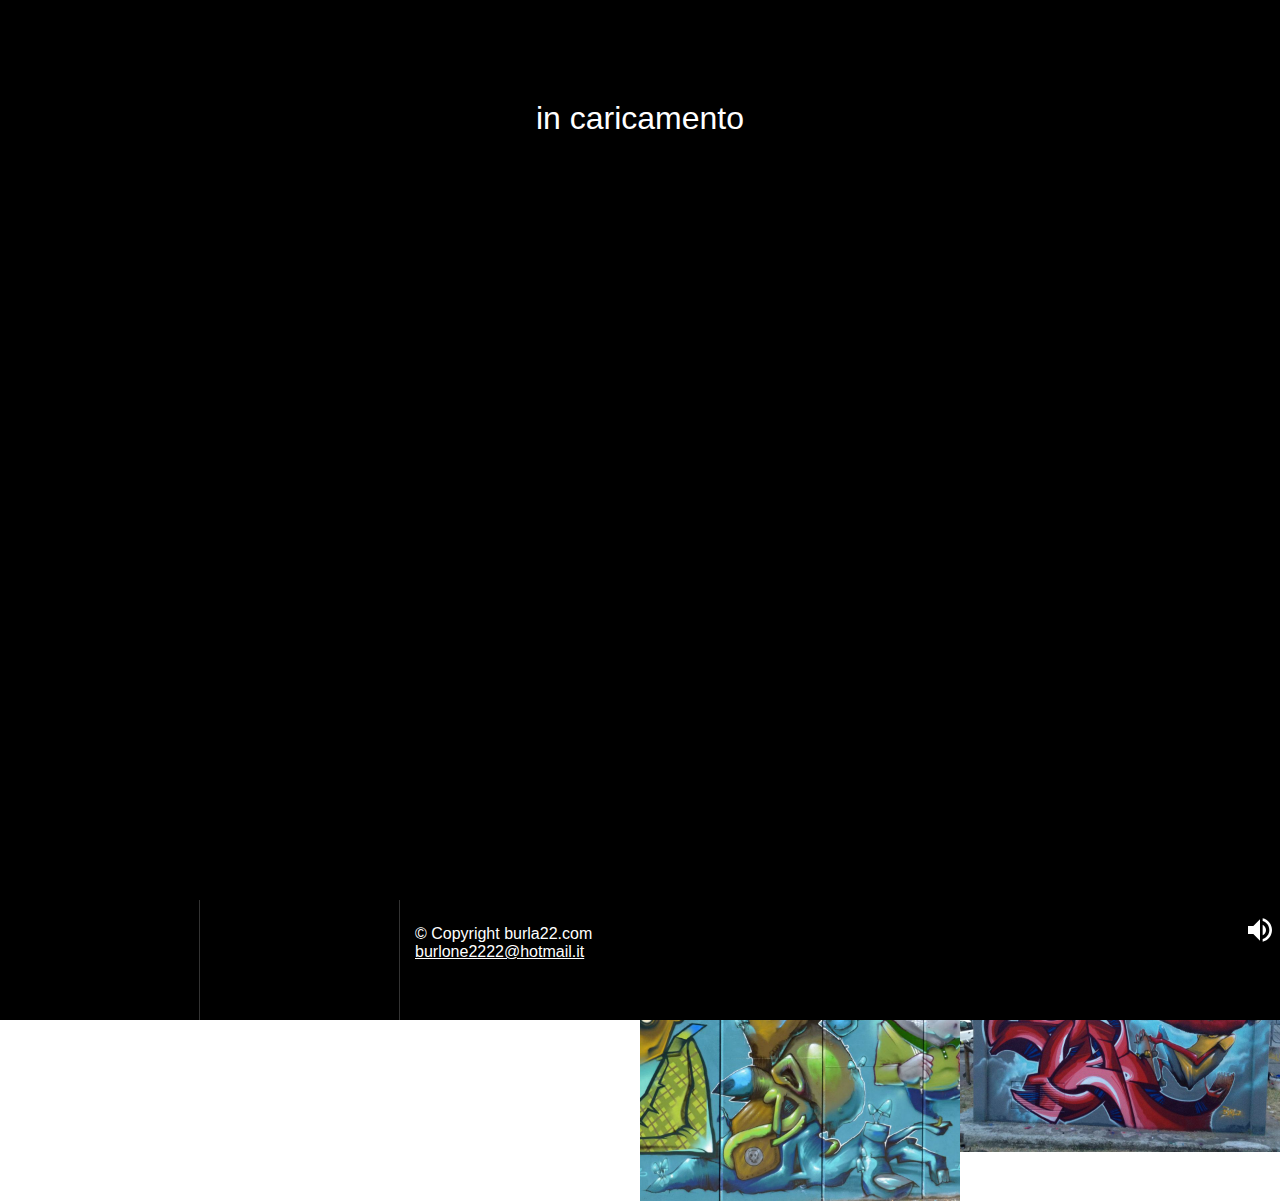
<file: art.html>
<!DOCTYPE html>
<html lang="it">
<head>
	<title></title>
	<meta charset="utf-8">
	<meta name="description" content="">
	<meta name="viewport" content="width=device-width, initial-scale=1">

	<!-- css -->
	<link rel="stylesheet" type="text/css" href="css/normalize.css">
	<link rel="stylesheet" type="text/css" href="css/nprogress.css">
	<link rel="stylesheet" type="text/css" href="css/animate.css">
	<link rel="stylesheet" type="text/css" href="css/photoswipe.css">
	<link rel="stylesheet" type="text/css" href="css/default-skin/default-skin.css">

	<link rel="stylesheet" type="text/css" href="css/style.css">

	<!-- js -->
	<script src="js/jquery-1.11.2.min.js"></script>
	<script src="js/nprogress.js"></script>
	
	<!-- Core JS file -->
	<script src="js/photoswipe.min.js"></script> 

	<!-- UI JS file -->
	<script src="js/photoswipe-ui-default.min.js"></script> 

</head>

<body>
<div class="loading">
	in caricamento
</div>

<nav class="menu">
    <ul>
        <li class="home"><a href="index.html">home</a></li>
        <li class="art"><a href="art.html">art</a></li>
     	<!--<li class="wall"><a href="wall.html">wall</a></li>
     	<li class="music"><a href="music.html">music</a></li>-->
    </ul>

	<div class="menu__contact">
		<div class="contact">
			© Copyright burla22.com<br>
			<a href="mailto:burlone2222@hotmail.it">burlone2222@hotmail.it</a>
		</div>

	    <button class="audio--stop">
	    	<?xml version="1.0" ?><svg height="32" viewBox="0 0 48 48" width="32" xmlns="http://www.w3.org/2000/svg"><path class="color--svg" d="M6 18v12h8l10 10V8L14 18H6zm27 6c0-3.53-2.04-6.58-5-8.05v16.11c2.96-1.48 5-4.53 5-8.06zM28 6.46v4.13c5.78 1.72 10 7.07 10 13.41s-4.22 11.69-10 13.41v4.13c8.01-1.82 14-8.97 14-17.54S36.01 8.28 28 6.46z"/><path d="M0 0h48v48H0z" fill="none"/></svg>
	    </button>
	</div>
</nav>

	<div class="container">

		<main id="container-gallery">

			<div class="grid-sizer"></div>

			<div class="my-gallery" itemscope itemtype="http://schema.org/ImageGallery">

			    <figure itemprop="associatedMedia" itemscope itemtype="http://schema.org/ImageObject" class="box col3">
			      <a href="images/pezzo1.jpg" itemprop="contentUrl" data-size="717x960">
			          <img src="images/pezzo1.jpg" itemprop="thumbnail" alt="Image description" />
			      </a>
			    </figure>

			    <figure itemprop="associatedMedia" itemscope itemtype="http://schema.org/ImageObject" class="box col3">
			      <a href="images/pezzo2.jpg" itemprop="contentUrl" data-size="960x227">
			          <img src="images/pezzo2.jpg" itemprop="thumbnail" alt="Image description" />
			      </a>
			    </figure>

			    <figure itemprop="associatedMedia" itemscope itemtype="http://schema.org/ImageObject" class="box col3">
			      <a href="images/pezzo3.jpg" itemprop="contentUrl" data-size="720x540">
			          <img src="images/pezzo3.jpg" itemprop="thumbnail" alt="Image description" />
			      </a>
			    </figure>

			    <figure itemprop="associatedMedia" itemscope itemtype="http://schema.org/ImageObject" class="box col3">
			      <a href="images/pezzo4.jpg" itemprop="contentUrl" data-size="720x540">
			          <img src="images/pezzo4.jpg" itemprop="thumbnail" alt="Image description" />
			      </a>
			    </figure>

			    <figure itemprop="associatedMedia" itemscope itemtype="http://schema.org/ImageObject" class="box col3">
			      <a href="images/pezzo5.jpg" itemprop="contentUrl" data-size="720x540">
			          <img src="images/pezzo5.jpg" itemprop="thumbnail" alt="Image description" />
			      </a>
			    </figure>

			    <figure itemprop="associatedMedia" itemscope itemtype="http://schema.org/ImageObject" class="box col3">
			      <a href="images/pezzo6.jpg" itemprop="contentUrl" data-size="540x720">
			          <img src="images/pezzo6.jpg" itemprop="thumbnail" alt="Image description" />
			      </a>
			    </figure>

			    <figure itemprop="associatedMedia" itemscope itemtype="http://schema.org/ImageObject" class="box col3">
			      <a href="images/pezzo7.jpg" itemprop="contentUrl" data-size="720x496">
			          <img src="images/pezzo7.jpg" itemprop="thumbnail" alt="Image description" />
			      </a>
			    </figure>

			    <figure itemprop="associatedMedia" itemscope itemtype="http://schema.org/ImageObject" class="box col3">
			      <a href="images/pezzo8.jpg" itemprop="contentUrl" data-size="720x482">
			          <img src="images/pezzo8.jpg" itemprop="thumbnail" alt="Image description" />
			      </a>
			    </figure>

			    <figure itemprop="associatedMedia" itemscope itemtype="http://schema.org/ImageObject" class="box col3">
			      <a href="images/pezzo9.jpg" itemprop="contentUrl" data-size="473x720">
			          <img src="images/pezzo9.jpg" itemprop="thumbnail" alt="Image description" />
			      </a>
			    </figure>

			    <figure itemprop="associatedMedia" itemscope itemtype="http://schema.org/ImageObject" class="box col3">
			      <a href="images/pezzo10.jpg" itemprop="contentUrl" data-size="720x540">
			          <img src="images/pezzo10.jpg" itemprop="thumbnail" alt="Image description" />
			      </a>
			    </figure>

			    <figure itemprop="associatedMedia" itemscope itemtype="http://schema.org/ImageObject" class="box col3">
			      <a href="images/pezzo11.jpg" itemprop="contentUrl" data-size="480x720">
			          <img src="images/pezzo11.jpg" itemprop="thumbnail" alt="Image description" />
			      </a>
			    </figure>

			    <figure itemprop="associatedMedia" itemscope itemtype="http://schema.org/ImageObject" class="box col3">
			      <a href="images/pezzo12.jpg" itemprop="contentUrl" data-size="960x720">
			          <img src="images/pezzo12.jpg" itemprop="thumbnail" alt="Image description" />
			      </a>
			    </figure>

			    <figure itemprop="associatedMedia" itemscope itemtype="http://schema.org/ImageObject" class="box col3">
			      <a href="images/pezzo13.jpg" itemprop="contentUrl" data-size="960x636">
			          <img src="images/pezzo13.jpg" itemprop="thumbnail" alt="Image description" />
			      </a>
			    </figure>

			    <figure itemprop="associatedMedia" itemscope itemtype="http://schema.org/ImageObject" class="box col3">
			      <a href="images/pezzo14.jpg" itemprop="contentUrl" data-size="960x884">
			          <img src="images/pezzo14.jpg" itemprop="thumbnail" alt="Image description" />
			      </a>
			    </figure>

			    <figure itemprop="associatedMedia" itemscope itemtype="http://schema.org/ImageObject" class="box col3">
			      <a href="images/pezzo15.jpg" itemprop="contentUrl" data-size="960x720">
			          <img src="images/pezzo15.jpg" itemprop="thumbnail" alt="Image description" />
			      </a>
			    </figure>

			    <figure itemprop="associatedMedia" itemscope itemtype="http://schema.org/ImageObject" class="box col3">
			      <a href="images/pezzo16.jpg" itemprop="contentUrl" data-size="960x244">
			          <img src="images/pezzo16.jpg" itemprop="thumbnail" alt="Image description" />
			      </a>
			    </figure>

			    
			</div>
		</main>

        <div id="pagination">
		    <a href="http://burla22.com/page2.html" class="next">next</a>
		</div>

	</div>

	<!-- Root element of PhotoSwipe. Must have class pswp. -->
	<div class="pswp" tabindex="-1" role="dialog" aria-hidden="true">

	    <!-- Background of PhotoSwipe. 
	         It's a separate element as animating opacity is faster than rgba(). -->
	    <div class="pswp__bg"></div>

	    <!-- Slides wrapper with overflow:hidden. -->
	    <div class="pswp__scroll-wrap">

	        <!-- Container that holds slides. 
	            PhotoSwipe keeps only 3 of them in the DOM to save memory.
	            Don't modify these 3 pswp__item elements, data is added later on. -->
	        <div class="pswp__container">
	            <div class="pswp__item"></div>
	            <div class="pswp__item"></div>
	            <div class="pswp__item"></div>
	        </div>

	        <!-- Default (PhotoSwipeUI_Default) interface on top of sliding area. Can be changed. -->
	        <div class="pswp__ui pswp__ui--hidden">

	            <div class="pswp__top-bar">

	                <!--  Controls are self-explanatory. Order can be changed. -->

	                <div class="pswp__counter"></div>

	                <button class="pswp__button pswp__button--close" title="Close (Esc)"></button>

	                <button class="pswp__button pswp__button--share" title="Share"></button>

	                <button class="pswp__button pswp__button--fs" title="Toggle fullscreen"></button>

	                <button class="pswp__button pswp__button--zoom" title="Zoom in/out"></button>

	                <!-- Preloader demo http://codepen.io/dimsemenov/pen/yyBWoR -->
	                <!-- element will get class pswp__preloader--active when preloader is running -->
	                <div class="pswp__preloader">
	                    <div class="pswp__preloader__icn">
	                      <div class="pswp__preloader__cut">
	                        <div class="pswp__preloader__donut"></div>
	                      </div>
	                    </div>
	                </div>
	            </div>

	            <div class="pswp__share-modal pswp__share-modal--hidden pswp__single-tap">
	                <div class="pswp__share-tooltip"></div> 
	            </div>

	            <button class="pswp__button pswp__button--arrow--left" title="Previous (arrow left)">
	            </button>

	            <button class="pswp__button pswp__button--arrow--right" title="Next (arrow right)">
	            </button>

	            <div class="pswp__caption">
	                <div class="pswp__caption__center"></div>
	            </div>

	        </div>

	    </div>

	</div>

	<audio id="my_audio" type="audio/mpeg" src="audio/loop.mp3" loop="loop"></audio>

	<script src="js/masonry.pkgd.min.js"></script>
	<script src="js/imagesloaded.pkgd.min.js"></script>
	<script src="js/photoswipe-function.js"></script>
	<script src="js/jquery-ias.min.js"></script>
	<script src="js/function.js"></script>
</body>
</html>
</file>
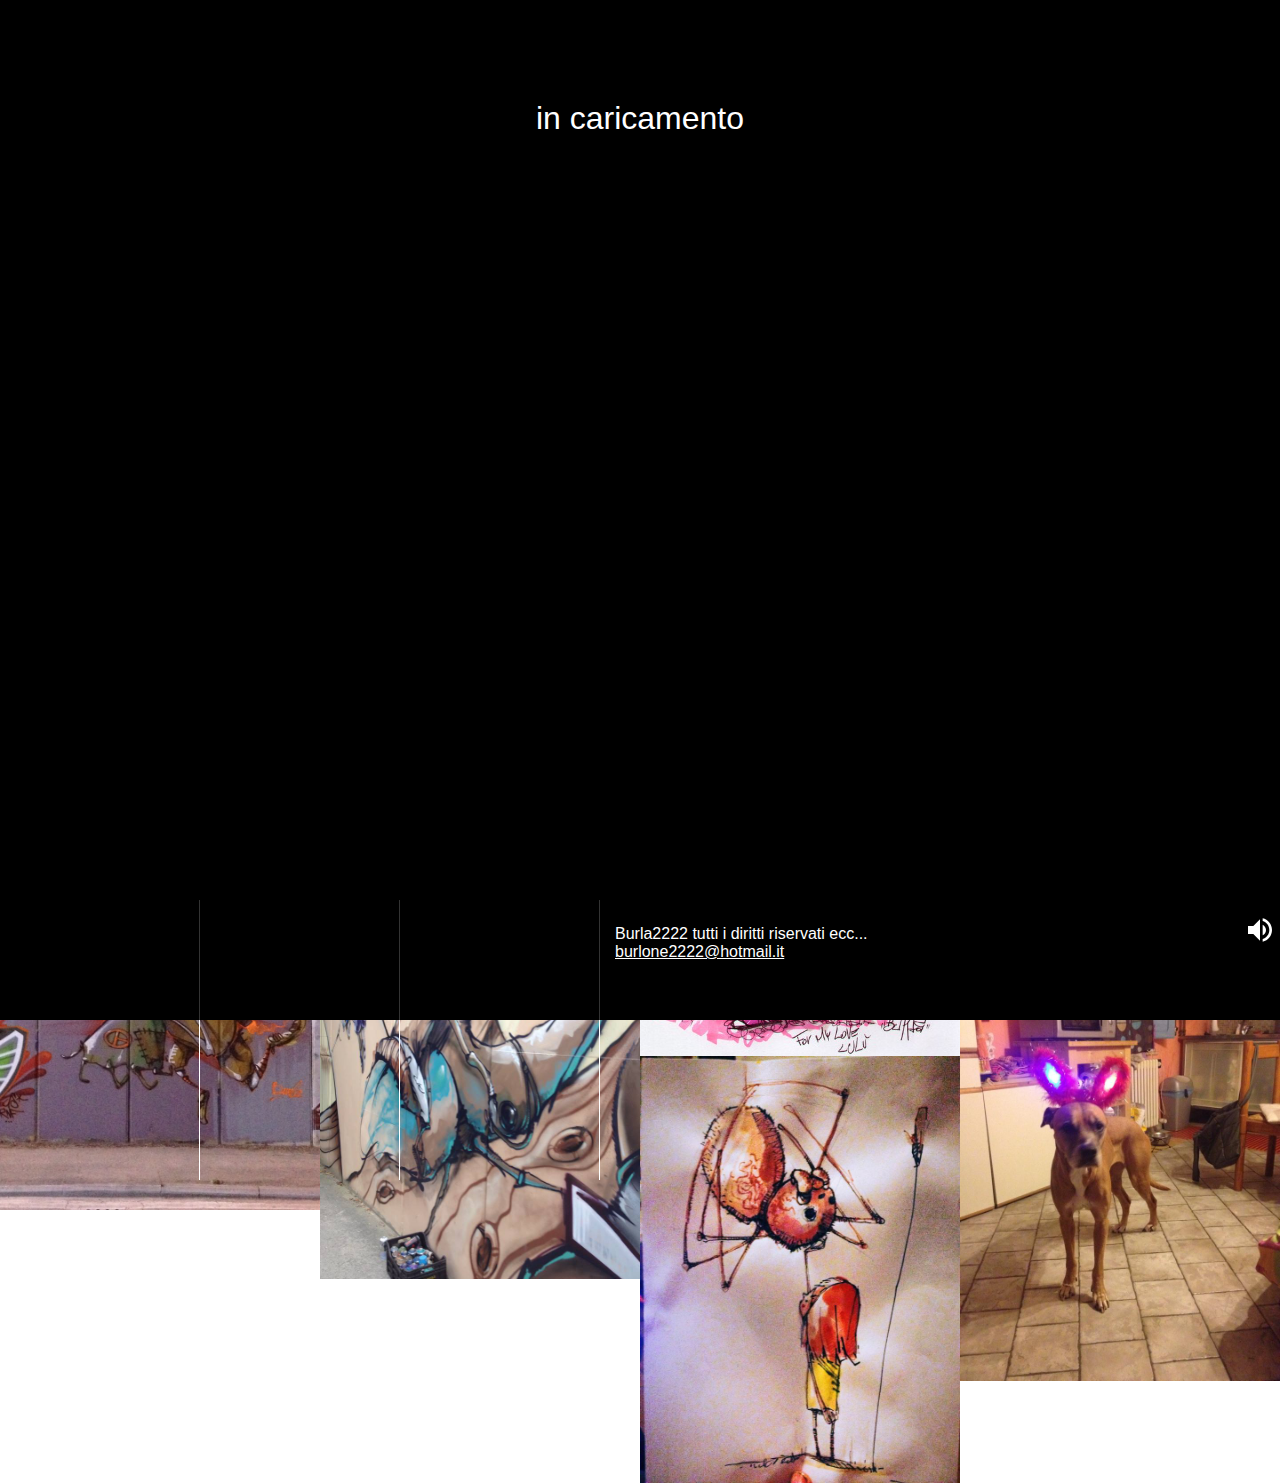
<file: page2.html>
<!DOCTYPE html>
<html lang="it">
<head>
	<title></title>
	<meta charset="utf-8">
	<meta name="description" content="">
	<meta name="viewport" content="width=device-width, initial-scale=1">

	<!-- css -->
	<link rel="stylesheet" type="text/css" href="css/normalize.css">
	<link rel="stylesheet" type="text/css" href="css/nprogress.css">
	<link rel="stylesheet" type="text/css" href="css/animate.css">
	<link rel="stylesheet" type="text/css" href="css/photoswipe.css">
	<link rel="stylesheet" type="text/css" href="css/default-skin/default-skin.css">

	<link rel="stylesheet" type="text/css" href="css/style.css">

	<!-- js -->
	<script src="js/jquery-1.11.2.min.js"></script>
	<script src="js/nprogress.js"></script>
	
	<!-- Core JS file -->
	<script src="js/photoswipe.min.js"></script> 

	<!-- UI JS file -->
	<script src="js/photoswipe-ui-default.min.js"></script> 

</head>

<body>
<div class="loading">
	in caricamento
</div>

<nav class="menu">
    <ul>
        <li class="home"><a href="index.html">home</a></li>
     	<li class="wall"><a href="wall.html">wall</a></li>
     	<li class="music"><a href="wall.html">music</a></li>
    </ul>

	<div class="menu__contact">
		<div class="contact">
			Burla2222 tutti i diritti riservati ecc...<br>
			<a href="mailto:burlone2222@hotmail.it">burlone2222@hotmail.it</a>
		</div>

	    <button class="audio--stop">
	    	<?xml version="1.0" ?><svg height="32" viewBox="0 0 48 48" width="32" xmlns="http://www.w3.org/2000/svg"><path class="color--svg" d="M6 18v12h8l10 10V8L14 18H6zm27 6c0-3.53-2.04-6.58-5-8.05v16.11c2.96-1.48 5-4.53 5-8.06zM28 6.46v4.13c5.78 1.72 10 7.07 10 13.41s-4.22 11.69-10 13.41v4.13c8.01-1.82 14-8.97 14-17.54S36.01 8.28 28 6.46z"/><path d="M0 0h48v48H0z" fill="none"/></svg>
	    </button>
	</div>
</nav>

	<div class="container">

		<main id="container-gallery">

			<div class="grid-sizer"></div>

			<div class="my-gallery" itemscope itemtype="http://schema.org/ImageGallery">

			    <figure itemprop="associatedMedia" itemscope itemtype="http://schema.org/ImageObject" class="box col3 animated fadeIn">
			      <a href="images/pezzo17.jpg" itemprop="contentUrl" data-size="960x720">
			          <img src="images/pezzo17.jpg" itemprop="thumbnail" alt="Image description" />
			      </a>
			    </figure>

			    <figure itemprop="associatedMedia" itemscope itemtype="http://schema.org/ImageObject" class="box col3 animated fadeIn">
			      <a href="images/pezzo18.jpg" itemprop="contentUrl" data-size="960x720">
			          <img src="images/pezzo18.jpg" itemprop="thumbnail" alt="Image description" />
			      </a>
			    </figure>

			    <figure itemprop="associatedMedia" itemscope itemtype="http://schema.org/ImageObject" class="box col3 animated fadeIn">
			      <a href="images/pezzo19.jpg" itemprop="contentUrl" data-size="960x720">
			          <img src="images/pezzo19.jpg" itemprop="thumbnail" alt="Image description" />
			      </a>
			    </figure>

			    <figure itemprop="associatedMedia" itemscope itemtype="http://schema.org/ImageObject" class="box col3 animated fadeIn">
			      <a href="images/pezzo20.jpg" itemprop="contentUrl" data-size="960x960">
			          <img src="images/pezzo20.jpg" itemprop="thumbnail" alt="Image description" />
			      </a>
			    </figure>

			    <figure itemprop="associatedMedia" itemscope itemtype="http://schema.org/ImageObject" class="box col3 animated fadeIn">
			      <a href="images/pezzo21.jpg" itemprop="contentUrl" data-size="960x352">
			          <img src="images/pezzo21.jpg" itemprop="thumbnail" alt="Image description" />
			      </a>
			    </figure>

			    <figure itemprop="associatedMedia" itemscope itemtype="http://schema.org/ImageObject" class="box col3 animated fadeIn">
			      <a href="images/pezzo22.jpg" itemprop="contentUrl" data-size="960x876">
			          <img src="images/pezzo22.jpg" itemprop="thumbnail" alt="Image description" />
			      </a>
			    </figure>

			    <figure itemprop="associatedMedia" itemscope itemtype="http://schema.org/ImageObject" class="box col3 animated fadeIn">
			      <a href="images/pezzo23.jpg" itemprop="contentUrl" data-size="856x960">
			          <img src="images/pezzo23.jpg" itemprop="thumbnail" alt="Image description" />
			      </a>
			      <figcaption itemprop="caption description">Burla,Tomoz,Mozone-scuola primo maggio</figcaption>
			    </figure>

			    <figure itemprop="associatedMedia" itemscope itemtype="http://schema.org/ImageObject" class="box col3 animated fadeIn">
			      <a href="images/pezzo24.jpg" itemprop="contentUrl" data-size="720x960">
			          <img src="images/pezzo24.jpg" itemprop="thumbnail" alt="Image description" />
			      </a>
			    </figure>

			    <figure itemprop="associatedMedia" itemscope itemtype="http://schema.org/ImageObject" class="box col3 animated fadeIn">
			      <a href="images/pezzo25.jpg" itemprop="contentUrl" data-size="720x960">
			          <img src="images/pezzo25.jpg" itemprop="thumbnail" alt="Image description" />
			      </a>
			    </figure>

			    <figure itemprop="associatedMedia" itemscope itemtype="http://schema.org/ImageObject" class="box col3 animated fadeIn">
			      <a href="images/pezzo26.jpg" itemprop="contentUrl" data-size="960x960">
			          <img src="images/pezzo26.jpg" itemprop="thumbnail" alt="Image description" />
			      </a>
			    </figure>

			    <figure itemprop="associatedMedia" itemscope itemtype="http://schema.org/ImageObject" class="box col3 animated fadeIn">
			      <a href="images/pezzo27.jpg" itemprop="contentUrl" data-size="499x720">
			          <img src="images/pezzo27.jpg" itemprop="thumbnail" alt="Image description" />
			      </a>
			      <figcaption itemprop="caption description">sai che non son bravo a scrivere ma una cosa la so far bene ..
					ecco l ' incanto di un momento quando il mondo si ferma !
					e per tutte le volte che non te l' ho scritto ..
					come un urlo nella notte lo spargo nell' eco del web 
					LULù TI AMO !!!!!!!!!!!!!!!!!!!!!!!!!!!!!!!!!!!!!!!!!!!!!!!!!!!!!!!!!!
					P.s. son al lavoro ubriaco del tuo odore !
					<a href="http://www.youtube.com/watch?v=MBFXJw7n-fU&feature=related" target="_blank">http://www.youtube.com/watch?v=MBFXJw7n-fU&feature=related</a></figcaption>
			    </figure>

			    <figure itemprop="associatedMedia" itemscope itemtype="http://schema.org/ImageObject" class="box col3 animated fadeIn">
			      <a href="images/pezzo28.jpg" itemprop="contentUrl" data-size="960x624">
			          <img src="images/pezzo28.jpg" itemprop="thumbnail" alt="Image description" />
			      </a>
			    </figure>

			    <figure itemprop="associatedMedia" itemscope itemtype="http://schema.org/ImageObject" class="box col3 animated fadeIn">
			      <a href="images/pezzo29.jpg" itemprop="contentUrl" data-size="720x960">
			          <img src="images/pezzo29.jpg" itemprop="thumbnail" alt="Image description" />
			      </a>
			    </figure>

			    <figure itemprop="associatedMedia" itemscope itemtype="http://schema.org/ImageObject" class="box col3 animated fadeIn">
			      <a href="images/pezzo30.jpg" itemprop="contentUrl" data-size="720x960">
			          <img src="images/pezzo30.jpg" itemprop="thumbnail" alt="Image description" />
			      </a>
			    </figure>

			    <figure itemprop="associatedMedia" itemscope itemtype="http://schema.org/ImageObject" class="box col3 animated fadeIn">
			      <a href="images/pezzo31.jpg" itemprop="contentUrl" data-size="720x960">
			          <img src="images/pezzo31.jpg" itemprop="thumbnail" alt="Image description" />
			      </a>
			    </figure>

			    <figure itemprop="associatedMedia" itemscope itemtype="http://schema.org/ImageObject" class="box col3 animated fadeIn">
			      <a href="images/pezzo32.jpg" itemprop="contentUrl" data-size="720x960">
			          <img src="images/pezzo32.jpg" itemprop="thumbnail" alt="Image description" />
			      </a>
			    </figure>

			    
			</div>
		</main>

        <div id="pagination"></div>

	</div>

	<!-- Root element of PhotoSwipe. Must have class pswp. -->
	<div class="pswp" tabindex="-1" role="dialog" aria-hidden="true">

	    <!-- Background of PhotoSwipe. 
	         It's a separate element as animating opacity is faster than rgba(). -->
	    <div class="pswp__bg"></div>

	    <!-- Slides wrapper with overflow:hidden. -->
	    <div class="pswp__scroll-wrap">

	        <!-- Container that holds slides. 
	            PhotoSwipe keeps only 3 of them in the DOM to save memory.
	            Don't modify these 3 pswp__item elements, data is added later on. -->
	        <div class="pswp__container">
	            <div class="pswp__item"></div>
	            <div class="pswp__item"></div>
	            <div class="pswp__item"></div>
	        </div>

	        <!-- Default (PhotoSwipeUI_Default) interface on top of sliding area. Can be changed. -->
	        <div class="pswp__ui pswp__ui--hidden">

	            <div class="pswp__top-bar">

	                <!--  Controls are self-explanatory. Order can be changed. -->

	                <div class="pswp__counter"></div>

	                <button class="pswp__button pswp__button--close" title="Close (Esc)"></button>

	                <button class="pswp__button pswp__button--share" title="Share"></button>

	                <button class="pswp__button pswp__button--fs" title="Toggle fullscreen"></button>

	                <button class="pswp__button pswp__button--zoom" title="Zoom in/out"></button>

	                <!-- Preloader demo http://codepen.io/dimsemenov/pen/yyBWoR -->
	                <!-- element will get class pswp__preloader--active when preloader is running -->
	                <div class="pswp__preloader">
	                    <div class="pswp__preloader__icn">
	                      <div class="pswp__preloader__cut">
	                        <div class="pswp__preloader__donut"></div>
	                      </div>
	                    </div>
	                </div>
	            </div>

	            <div class="pswp__share-modal pswp__share-modal--hidden pswp__single-tap">
	                <div class="pswp__share-tooltip"></div> 
	            </div>

	            <button class="pswp__button pswp__button--arrow--left" title="Previous (arrow left)">
	            </button>

	            <button class="pswp__button pswp__button--arrow--right" title="Next (arrow right)">
	            </button>

	            <div class="pswp__caption">
	                <div class="pswp__caption__center"></div>
	            </div>

	        </div>

	    </div>

	</div>

	<audio id="my_audio" type="audio/mpeg" src="audio/loop.mp3" loop="loop"></audio>

	<script src="js/masonry.pkgd.min.js"></script>
	<script src="js/imagesloaded.pkgd.min.js"></script>
	<script src="js/photoswipe-function.js"></script>
	<script src="js/jquery.inview.min.js"></script>
	<script src="js/jquery-ias.min.js"></script>
	<script src="js/function.js"></script>
</body>
</html>
</file>
<file: css/nprogress.css>
/* Make clicks pass-through */
#nprogress {
  pointer-events: none;
}

#nprogress .bar {
  background: #29d;

  position: fixed;
  z-index: 1031;
  top: 0;
  left: 0;

  width: 100%;
  height: 2px;
}

/* Fancy blur effect */
#nprogress .peg {
  display: block;
  position: absolute;
  right: 0px;
  width: 100px;
  height: 100%;
  box-shadow: 0 0 10px #29d, 0 0 5px #29d;
  opacity: 1.0;

  -webkit-transform: rotate(3deg) translate(0px, -4px);
      -ms-transform: rotate(3deg) translate(0px, -4px);
          transform: rotate(3deg) translate(0px, -4px);
}

/* Remove these to get rid of the spinner */
#nprogress .spinner {
  display: block;
  position: fixed;
  z-index: 1031;
  top: 15px;
  right: 15px;
}

#nprogress .spinner-icon {
  width: 18px;
  height: 18px;
  box-sizing: border-box;

  border: solid 2px transparent;
  border-top-color: #29d;
  border-left-color: #29d;
  border-radius: 50%;

  -webkit-animation: nprogress-spinner 400ms linear infinite;
          animation: nprogress-spinner 400ms linear infinite;
}

.nprogress-custom-parent {
  overflow: hidden;
  position: relative;
}

.nprogress-custom-parent #nprogress .spinner,
.nprogress-custom-parent #nprogress .bar {
  position: absolute;
}

@-webkit-keyframes nprogress-spinner {
  0%   { -webkit-transform: rotate(0deg); }
  100% { -webkit-transform: rotate(360deg); }
}
@keyframes nprogress-spinner {
  0%   { transform: rotate(0deg); }
  100% { transform: rotate(360deg); }
}
</file>
<file: css/photoswipe.css>
/*! PhotoSwipe main CSS by Dmitry Semenov | photoswipe.com | MIT license */
/*
	Styles for basic PhotoSwipe functionality (sliding area, open/close transitions)
*/
/* pswp = photoswipe */
.pswp {
  display: none;
  position: absolute;
  width: 100%;
  height: 100%;
  left: 0;
  top: 0;
  overflow: hidden;
  -ms-touch-action: none;
  touch-action: none;
  z-index: 1500;
  -webkit-text-size-adjust: 100%;
  /* create separate layer, to avoid paint on window.onscroll in webkit/blink */
  -webkit-backface-visibility: hidden;
  outline: none; }
  .pswp * {
    -webkit-box-sizing: border-box;
            box-sizing: border-box; }
  .pswp img {
    max-width: none; }

/* style is added when JS option showHideOpacity is set to true */
.pswp--animate_opacity {
  /* 0.001, because opacity:0 doesn't trigger Paint action, which causes lag at start of transition */
  opacity: 0.001;
  will-change: opacity;
  /* for open/close transition */
  -webkit-transition: opacity 333ms cubic-bezier(0.4, 0, 0.22, 1);
          transition: opacity 333ms cubic-bezier(0.4, 0, 0.22, 1); }

.pswp--open {
  display: block; }

.pswp--zoom-allowed .pswp__img {
  /* autoprefixer: off */
  cursor: -webkit-zoom-in;
  cursor: -moz-zoom-in;
  cursor: zoom-in; }

.pswp--zoomed-in .pswp__img {
  /* autoprefixer: off */
  cursor: -webkit-grab;
  cursor: -moz-grab;
  cursor: grab; }

.pswp--dragging .pswp__img {
  /* autoprefixer: off */
  cursor: -webkit-grabbing;
  cursor: -moz-grabbing;
  cursor: grabbing; }

/*
	Background is added as a separate element.
	As animating opacity is much faster than animating rgba() background-color.
*/
.pswp__bg {
  position: absolute;
  left: 0;
  top: 0;
  width: 100%;
  height: 100%;
  background: #000;
  opacity: 0;
  -webkit-backface-visibility: hidden;
  will-change: opacity; }

.pswp__scroll-wrap {
  position: absolute;
  left: 0;
  top: 0;
  width: 100%;
  height: 100%;
  overflow: hidden; }

.pswp__container,
.pswp__zoom-wrap {
  -ms-touch-action: none;
  touch-action: none;
  position: absolute;
  left: 0;
  right: 0;
  top: 0;
  bottom: 0; }

/* Prevent selection and tap highlights */
.pswp__container,
.pswp__img {
  -webkit-user-select: none;
  -moz-user-select: none;
  -ms-user-select: none;
      user-select: none;
  -webkit-tap-highlight-color: transparent;
  -webkit-touch-callout: none; }

.pswp__zoom-wrap {
  position: absolute;
  width: 100%;
  -webkit-transform-origin: left top;
  -ms-transform-origin: left top;
  transform-origin: left top;
  /* for open/close transition */
  -webkit-transition: -webkit-transform 333ms cubic-bezier(0.4, 0, 0.22, 1);
          transition: transform 333ms cubic-bezier(0.4, 0, 0.22, 1); }

.pswp__bg {
  will-change: opacity;
  /* for open/close transition */
  -webkit-transition: opacity 333ms cubic-bezier(0.4, 0, 0.22, 1);
          transition: opacity 333ms cubic-bezier(0.4, 0, 0.22, 1); }

.pswp--animated-in .pswp__bg,
.pswp--animated-in .pswp__zoom-wrap {
  -webkit-transition: none;
  transition: none; }

.pswp__container,
.pswp__zoom-wrap {
  -webkit-backface-visibility: hidden;
  will-change: transform; }

.pswp__item {
  position: absolute;
  left: 0;
  right: 0;
  top: 0;
  bottom: 0;
  overflow: hidden; }

.pswp__img {
  position: absolute;
  width: auto;
  height: auto;
  top: 0;
  left: 0;
  -webkit-transition: opacity 0.15s;
          transition: opacity 0.15s; }

/*
	stretched thumbnail or div placeholder element (see below)
	style is added to avoid flickering in webkit/blink when layers overlap
*/
.pswp__img--placeholder {
  -webkit-backface-visibility: hidden; }

/*
	div element that matches size of large image
	large image loads on top of it
*/
.pswp__img--placeholder--blank {
  background: #222; }

.pswp--ie .pswp__img {
  width: 100% !important;
  height: auto !important;
  left: 0;
  top: 0; }

/*
	Error message appears when image is not loaded
	(JS option errorMsg controls markup)
*/
.pswp__error-msg {
  position: absolute;
  left: 0;
  top: 50%;
  width: 100%;
  text-align: center;
  font-size: 14px;
  line-height: 16px;
  margin-top: -8px;
  color: #CCC; }

.pswp__error-msg a {
  color: #CCC;
  text-decoration: underline; }
</file>
<file: css/default-skin/default-skin.css>
/*! PhotoSwipe Default UI CSS by Dmitry Semenov | photoswipe.com | MIT license */
/*

	Contents:

	1. Buttons
	2. Share modal and links
	3. Index indicator ("1 of X" counter)
	4. Caption
	5. Loading indicator
	6. Additional styles (root element, top bar, idle state, hidden state, etc.)

*/
/*
	
	1. Buttons

 */
/* <button> css reset */
.pswp__button {
  width: 44px;
  height: 44px;
  position: relative;
  background: none;
  cursor: pointer;
  overflow: visible;
  -webkit-appearance: none;
  display: block;
  border: 0;
  padding: 0;
  margin: 0;
  float: right;
  opacity: 0.75;
  -webkit-transition: opacity 0.2s;
          transition: opacity 0.2s;
  -webkit-box-shadow: none;
          box-shadow: none; }
  .pswp__button:focus,
  .pswp__button:hover {
    opacity: 1; }
  .pswp__button:active {
    outline: none;
    opacity: 0.9; }
  .pswp__button::-moz-focus-inner {
    padding: 0;
    border: 0; }

/* pswp__ui--over-close class it added when mouse is over element that should close gallery */
.pswp__ui--over-close .pswp__button--close {
  opacity: 1; }

.pswp__button,
.pswp__button--arrow--left:before,
.pswp__button--arrow--right:before {
  background: url(default-skin.png) 0 0 no-repeat;
  background-size: 264px 88px;
  width: 44px;
  height: 44px; }

@media (-webkit-min-device-pixel-ratio: 1.1), (-webkit-min-device-pixel-ratio: 1.09375), (min-resolution: 105dpi), (min-resolution: 1.1dppx) {
  /* Serve SVG sprite if browser supports SVG and resolution is more than 105dpi */
  .pswp--svg .pswp__button,
  .pswp--svg .pswp__button--arrow--left:before,
  .pswp--svg .pswp__button--arrow--right:before {
    background-image: url(default-skin.svg); }
  .pswp--svg .pswp__button--arrow--left,
  .pswp--svg .pswp__button--arrow--right {
    background: none; } }

.pswp__button--close {
  background-position: 0 -44px; }

.pswp__button--share {
  background-position: -44px -44px; }

.pswp__button--fs {
  display: none; }

.pswp--supports-fs .pswp__button--fs {
  display: block; }

.pswp--fs .pswp__button--fs {
  background-position: -44px 0; }

.pswp__button--zoom {
  display: none;
  background-position: -88px 0; }

.pswp--zoom-allowed .pswp__button--zoom {
  display: block; }

.pswp--zoomed-in .pswp__button--zoom {
  background-position: -132px 0; }

/* no arrows on touch screens */
.pswp--touch .pswp__button--arrow--left,
.pswp--touch .pswp__button--arrow--right {
  visibility: hidden; }

/*
	Arrow buttons hit area
	(icon is added to :before pseudo-element)
*/
.pswp__button--arrow--left,
.pswp__button--arrow--right {
  background: none;
  top: 50%;
  margin-top: -50px;
  width: 70px;
  height: 100px;
  position: absolute; }

.pswp__button--arrow--left {
  left: 0; }

.pswp__button--arrow--right {
  right: 0; }

.pswp__button--arrow--left:before,
.pswp__button--arrow--right:before {
  content: '';
  top: 35px;
  background-color: rgba(0, 0, 0, 0.3);
  height: 30px;
  width: 32px;
  position: absolute; }

.pswp__button--arrow--left:before {
  left: 6px;
  background-position: -138px -44px; }

.pswp__button--arrow--right:before {
  right: 6px;
  background-position: -94px -44px; }

/*

	2. Share modal/popup and links

 */
.pswp__counter,
.pswp__share-modal {
  -webkit-user-select: none;
  -moz-user-select: none;
  -ms-user-select: none;
      user-select: none; }

.pswp__share-modal {
  display: block;
  background: rgba(0, 0, 0, 0.5);
  width: 100%;
  height: 100%;
  top: 0;
  left: 0;
  padding: 10px;
  position: absolute;
  z-index: 1600;
  opacity: 0;
  -webkit-transition: opacity 0.25s ease-out;
          transition: opacity 0.25s ease-out;
  -webkit-backface-visibility: hidden;
  will-change: opacity; }

.pswp__share-modal--hidden {
  display: none; }

.pswp__share-tooltip {
  z-index: 1620;
  position: absolute;
  background: #FFF;
  top: 56px;
  border-radius: 2px;
  display: block;
  width: auto;
  right: 44px;
  -webkit-box-shadow: 0 2px 5px rgba(0, 0, 0, 0.25);
          box-shadow: 0 2px 5px rgba(0, 0, 0, 0.25);
  -webkit-transform: translateY(6px);
      -ms-transform: translateY(6px);
          transform: translateY(6px);
  -webkit-transition: -webkit-transform 0.25s;
          transition: transform 0.25s;
  -webkit-backface-visibility: hidden;
  will-change: transform; }
  .pswp__share-tooltip a {
    display: block;
    padding: 8px 12px;
    color: #000;
    text-decoration: none;
    font-size: 14px;
    line-height: 18px; }
    .pswp__share-tooltip a:hover {
      text-decoration: none;
      color: #000; }
    .pswp__share-tooltip a:first-child {
      /* round corners on the first/last list item */
      border-radius: 2px 2px 0 0; }
    .pswp__share-tooltip a:last-child {
      border-radius: 0 0 2px 2px; }

.pswp__share-modal--fade-in {
  opacity: 1; }
  .pswp__share-modal--fade-in .pswp__share-tooltip {
    -webkit-transform: translateY(0);
        -ms-transform: translateY(0);
            transform: translateY(0); }

/* increase size of share links on touch devices */
.pswp--touch .pswp__share-tooltip a {
  padding: 16px 12px; }

a.pswp__share--facebook:before {
  content: '';
  display: block;
  width: 0;
  height: 0;
  position: absolute;
  top: -12px;
  right: 15px;
  border: 6px solid transparent;
  border-bottom-color: #FFF;
  -webkit-pointer-events: none;
  -moz-pointer-events: none;
  pointer-events: none; }

a.pswp__share--facebook:hover {
  background: #3E5C9A;
  color: #FFF; }
  a.pswp__share--facebook:hover:before {
    border-bottom-color: #3E5C9A; }

a.pswp__share--twitter:hover {
  background: #55ACEE;
  color: #FFF; }

a.pswp__share--pinterest:hover {
  background: #CCC;
  color: #CE272D; }

a.pswp__share--download:hover {
  background: #DDD; }

/*

	3. Index indicator ("1 of X" counter)

 */
.pswp__counter {
  position: absolute;
  left: 0;
  top: 0;
  height: 44px;
  font-size: 13px;
  line-height: 44px;
  color: #FFF;
  opacity: 0.75;
  padding: 0 10px; }

/*
	
	4. Caption

 */
.pswp__caption {
  position: absolute;
  left: 0;
  bottom: 0;
  width: 100%;
  min-height: 44px; }
  .pswp__caption small {
    font-size: 11px;
    color: #BBB; }

.pswp__caption__center {
  text-align: left;
  max-width: 420px;
  margin: 0 auto;
  font-size: 13px;
  padding: 10px;
  line-height: 20px;
  color: #CCC; }

.pswp__caption--empty {
  display: none; }

/* Fake caption element, used to calculate height of next/prev image */
.pswp__caption--fake {
  visibility: hidden; }

/*

	5. Loading indicator (preloader)

	You can play with it here - http://codepen.io/dimsemenov/pen/yyBWoR

 */
.pswp__preloader {
  width: 44px;
  height: 44px;
  position: absolute;
  top: 0;
  left: 50%;
  margin-left: -22px;
  opacity: 0;
  -webkit-transition: opacity 0.25s ease-out;
          transition: opacity 0.25s ease-out;
  will-change: opacity;
  direction: ltr; }

.pswp__preloader__icn {
  width: 20px;
  height: 20px;
  margin: 12px; }

.pswp__preloader--active {
  opacity: 1; }
  .pswp__preloader--active .pswp__preloader__icn {
    /* We use .gif in browsers that don't support CSS animation */
    background: url(preloader.gif) 0 0 no-repeat; }

.pswp--css_animation .pswp__preloader--active {
  opacity: 1; }
  .pswp--css_animation .pswp__preloader--active .pswp__preloader__icn {
    -webkit-animation: clockwise 500ms linear infinite;
            animation: clockwise 500ms linear infinite; }
  .pswp--css_animation .pswp__preloader--active .pswp__preloader__donut {
    -webkit-animation: donut-rotate 1000ms cubic-bezier(0.4, 0, 0.22, 1) infinite;
            animation: donut-rotate 1000ms cubic-bezier(0.4, 0, 0.22, 1) infinite; }

.pswp--css_animation .pswp__preloader__icn {
  background: none;
  opacity: 0.75;
  width: 14px;
  height: 14px;
  position: absolute;
  left: 15px;
  top: 15px;
  margin: 0; }

.pswp--css_animation .pswp__preloader__cut {
  /* 
			The idea of animating inner circle is based on Polymer ("material") loading indicator 
			 by Keanu Lee https://blog.keanulee.com/2014/10/20/the-tale-of-three-spinners.html
		*/
  position: relative;
  width: 7px;
  height: 14px;
  overflow: hidden; }

.pswp--css_animation .pswp__preloader__donut {
  -webkit-box-sizing: border-box;
          box-sizing: border-box;
  width: 14px;
  height: 14px;
  border: 2px solid #FFF;
  border-radius: 50%;
  border-left-color: transparent;
  border-bottom-color: transparent;
  position: absolute;
  top: 0;
  left: 0;
  background: none;
  margin: 0; }

@media screen and (max-width: 1024px) {
  .pswp__preloader {
    position: relative;
    left: auto;
    top: auto;
    margin: 0;
    float: right; } }

@-webkit-keyframes clockwise {
  0% {
    -webkit-transform: rotate(0deg);
            transform: rotate(0deg); }
  100% {
    -webkit-transform: rotate(360deg);
            transform: rotate(360deg); } }

@keyframes clockwise {
  0% {
    -webkit-transform: rotate(0deg);
            transform: rotate(0deg); }
  100% {
    -webkit-transform: rotate(360deg);
            transform: rotate(360deg); } }

@-webkit-keyframes donut-rotate {
  0% {
    -webkit-transform: rotate(0);
            transform: rotate(0); }
  50% {
    -webkit-transform: rotate(-140deg);
            transform: rotate(-140deg); }
  100% {
    -webkit-transform: rotate(0);
            transform: rotate(0); } }

@keyframes donut-rotate {
  0% {
    -webkit-transform: rotate(0);
            transform: rotate(0); }
  50% {
    -webkit-transform: rotate(-140deg);
            transform: rotate(-140deg); }
  100% {
    -webkit-transform: rotate(0);
            transform: rotate(0); } }

/*
	
	6. Additional styles

 */
/* root element of UI */
.pswp__ui {
  -webkit-font-smoothing: auto;
  visibility: visible;
  opacity: 1;
  z-index: 1550; }

/* top black bar with buttons and "1 of X" indicator */
.pswp__top-bar {
  position: absolute;
  left: 0;
  top: 0;
  height: 44px;
  width: 100%; }

.pswp__caption,
.pswp__top-bar,
.pswp--has_mouse .pswp__button--arrow--left,
.pswp--has_mouse .pswp__button--arrow--right {
  -webkit-backface-visibility: hidden;
  will-change: opacity;
  -webkit-transition: opacity 333ms cubic-bezier(0.4, 0, 0.22, 1);
          transition: opacity 333ms cubic-bezier(0.4, 0, 0.22, 1); }

/* pswp--has_mouse class is added only when two subsequent mousemove events occur */
.pswp--has_mouse .pswp__button--arrow--left,
.pswp--has_mouse .pswp__button--arrow--right {
  visibility: visible; }

.pswp__top-bar,
.pswp__caption {
  background-color: rgba(0, 0, 0, 0.5); }

/* pswp__ui--fit class is added when main image "fits" between top bar and bottom bar (caption) */
.pswp__ui--fit .pswp__top-bar,
.pswp__ui--fit .pswp__caption {
  background-color: rgba(0, 0, 0, 0.3); }

/* pswp__ui--idle class is added when mouse isn't moving for several seconds (JS option timeToIdle) */
.pswp__ui--idle .pswp__top-bar {
  opacity: 0; }

.pswp__ui--idle .pswp__button--arrow--left,
.pswp__ui--idle .pswp__button--arrow--right {
  opacity: 0; }

/*
	pswp__ui--hidden class is added when controls are hidden
	e.g. when user taps to toggle visibility of controls
*/
.pswp__ui--hidden .pswp__top-bar,
.pswp__ui--hidden .pswp__caption,
.pswp__ui--hidden .pswp__button--arrow--left,
.pswp__ui--hidden .pswp__button--arrow--right {
  /* Force paint & create composition layer for controls. */
  opacity: 0.001; }

/* pswp__ui--one-slide class is added when there is just one item in gallery */
.pswp__ui--one-slide .pswp__button--arrow--left,
.pswp__ui--one-slide .pswp__button--arrow--right,
.pswp__ui--one-slide .pswp__counter {
  display: none; }

.pswp__element--disabled {
  display: none !important; }

.pswp--minimal--dark .pswp__top-bar {
  background: none; }
</file>
<file: css/style.css>
* {
    -webkit-box-sizing: border-box;
    -moz-box-sizing: border-box;
    box-sizing: border-box;
  }

.fadeIn {
  -webkit-animation-delay: 1s;
  animation-delay: 1s;
}

body, html{
	margin: 0;
	padding: 0;
	width: 100%;
	height: 100%;
}

a, a:visited{
	color: #000;
}

img{
	max-width: 100%;
	height: auto;
}

.container{
	width: 100%;
	height: 100%
}

.loading{
	position: fixed;
	top: 0px;
	left: 0;
	width: 100%;
	min-height: 100%;
	z-index: 100;
	background-color: #000;
	text-align: center;
	font-size: 32px;
	padding-top: 100px;
	color: #fff;
}

#nprogress {
	position: fixed;
	z-index: 1031;
}

#nprogress .bar {
	background-color: #fff;
}

#nprogress .peg {
	box-shadow: 0 0 10px #fff, 0 0 5px #fff;
}


#container-insta-image {
	margin: 0;
	padding: 0;
	list-style: none;
	position: relative;
	width: 100%;
	overflow: hidden;
}

#container-insta-image li.item-insta-image {
	position: relative;
	float: left;
	overflow: hidden;
	width: 16.6666667%; /* Fallback */
	width: -webkit-calc(100% / 6);
	width: calc(100% / 6);
}

#container-insta-image li.item-insta-image a,
#container-insta-image li.item-insta-image a img {
	display: block;
	width: 100%;
	cursor: pointer;
}

#container-insta-image li.item-insta-image a img {
	max-width: 100%;
}

/* Flexbox is used for centering the heading */
#container-insta-image li.item-insta-image a div.insta-like {
	position: absolute;
	left: 20px;
	top: 20px;
	right: 20px;
	bottom: 20px;
	background: rgba(0, 0, 0, 0.75);
	display: -webkit-flex;
	display: -moz-flex;
	display: -ms-flex;
	display: flex;
	-webkit-align-items: center;
	-moz-align-items: center;
	-ms-align-items: center;
    align-items: center;
    text-align: center;
    opacity: 0;
    z-index: 20;
    transition: opacity .25s;
}

#container-insta-image li.item-insta-image a:hover div.insta-like {
	opacity: 1;
}

#container-insta-image li.item-insta-image a div.insta-like span {
	width: 100%;
	color: #fff;
	text-transform: uppercase;
	font-size: 1.4em;
	letter-spacing: 2px;
	padding: 0 10px;
}


button.load-more {
	display: block;
	margin: 0px 0px 38px 0px;
	width: 100%;
	font-size: 26px;
	background-color: #000;
	border: 0;
	color: #fff;
	text-shadow: none;
	padding: 15px;
}

#container-gallery{

}

.grid-sizer, .col3{
	width: 25%;
}

.col3{
	float: left;
}

#container-gallery .box img{
	display: block;
	max-width: 100%;
}

figure{
	margin: 0;
}

.my-gallery figcaption {
	display: none;
}

.pswp__caption, .pswp__caption a{
	color: #fff;
}

#container-gallery,
#container-gallery .box {
  -webkit-transition-duration: 0.7s;
     -moz-transition-duration: 0.7s;
      -ms-transition-duration: 0.7s;
       -o-transition-duration: 0.7s;
          transition-duration: 0.7s;
}

#container-gallery {
  -webkit-transition-property: height, width;
     -moz-transition-property: height, width;
      -ms-transition-property: height, width;
       -o-transition-property: height, width;
          transition-property: height, width;
}

#container-gallery .box {
  -webkit-transition-property: left, right, top;
     -moz-transition-property: left, right, top;
      -ms-transition-property: left, right, top;
       -o-transition-property: left, right, top;
          transition-property: left, right, top;
}

.menu {
	position: fixed;
	bottom: 0;
	width: 100%;
	z-index: 50;
	background-color: #fff;
	background-color: #000;
	transform: translateY(120px);
	transition: transform 0.5s;
}

.menu:hover {
	transform: translateY(1px);
}

.menu:hover ul li a {
	background-color: rgba(0,0,0,0.8);
}

.menu ul{
	list-style: none;
	margin: 0;
	padding: 0;
}

.menu ul li{
	float: left;
	position: relative;
}

.menu ul li:after{
	content: '';
	position: absolute;
	top: 0;
	right: 0;
	width: 1px;
	height: 160px;
	background-color: #fff;
	transition: transform .3s;
	transform: translateY(160px);
}

.menu ul li:hover:after{
	transform: translateY(0px);
}

.menu ul li.home{
	background: url('../images/pezzi-back.jpg') no-repeat;
}

.menu ul li.art{
	background: url('../images/art-back.jpg') no-repeat;
}

.menu ul li.wall{
	background: url('../images/wall-back.jpg') no-repeat;
}

.menu ul li.music{
	background: url('../images/music-back.jpg') no-repeat;
}

.menu ul li a{
	color: #fff;
	padding: 10px 20px;
	text-decoration: none;
	display: block;
	border-right: 1px solid #333;
	width: 200px;
	height: 160px;
	background-color: rgba(0,0,0,1);
	transition: background-color 0.3s;
}

.menu ul li a:hover{
	background-color: rgba(0,0,0,0.1);
}

button.audio--stop {
	width: 32px;
	height: 32px;
	padding: 0;
	background-color: #000;
	border: 0;
	float: right;
	margin: 4px;
}

.color--svg{
	fill: #fff;
}

.menu__contact{
	color: #fff;
	overflow: hidden;
	position: relative;
	transition: transform .6s;
	transform: translateY(50px);
}

.menu__contact a{
	color: #fff;
}

.contact{
	left: 0;
	padding: 15px;
	float: left;
}

.menu:hover .menu__contact{
	transform: translateY(0px);
}

/* Example for media query: change number of items per row */

@media screen and (max-width: 1190px) {
	#container-insta-image li.item-insta-image {
		width: 20%; /* Fallback */
		width: -webkit-calc(100% / 5);
		width: calc(100% / 5);
	}
}

@media screen and (max-width: 945px) {
	#container-insta-image li.item-insta-image {
		width: 25%; /* Fallback */
		width: -webkit-calc(100% / 4);
		width: calc(100% / 4);
	}

	.grid-sizer, .col3{
		width: 33.333333333%;
	}

	.menu {
		transform: translateY(1px);
		position: relative;
	}

	.menu ul{
		width: 100%;
		overflow: hidden;
	}

	.menu ul li {
		background-image: none!important;
	}

	.menu ul li a {
		width: auto;
		height: auto;
	}

	.menu__contact {
		transform: translateY(0px);
		width: 100%;
	}
}

@media screen and (max-width: 660px) {
	#container-insta-image li.item-insta-image {
		width: 33.3333333%; /* Fallback */
		width: -webkit-calc(100% / 3);
		width: calc(100% / 3);
	}

	.grid-sizer, .col3{
		width: 50%;
	}
}

@media screen and (max-width: 400px) {
	#container-insta-image li.item-insta-image {
		width: 50%; /* Fallback */
		width: -webkit-calc(100% / 2);
		width: calc(100% / 2);
	}

	.grid-sizer, .col3{
		width: 100%;
	}
}

@media screen and (max-width: 300px) {
	#container-insta-image li.item-insta-image {
		width: 100%;
	}

	.grid-sizer, .col3{
		width: 100%;
	}
}

.music-page{
	background-image: url('../images/full-music-back.jpg');
	background-position: top center;
	background-size: cover;
	width: 100%;
	height: 100%;
	position: relative;
	display: table;
}

#player{
	padding-top: 60px;
}

#player .td.player.light .info a, #player .td.player.light .mini-song-info a {
	color: #FFF;
	font-size: 16px;
}

#player .td.player.light {
	background: transparent;
	color: #FFF;
	border: 0;
}

#player .td.player.light div, #player .td.player.light ul {
	border-color: rgba(255, 255, 255, 0.4)!important;
	color: #fff;
	font-size: 14px;
}

#player .td.player.light .slider>.track {
	background: rgba(255,255,255,0.5);
}

#player .td.player.light .slider>.highlight-track {
	background: #FFF;
}

#player .slider>.highlight-track, #player .td.player .slider>.track {
	height: 3px;
	border: 0;
}

#player .td.player.light .follow-link{
	border: 0;
}

#player .td.player.light .buy-link:hover, #player .td.player.light .follow-link:hover{
	background: transparent;
}

#player .td.player.shrink .playlist-social-icon {
	font-size: 14px;
	color: #fff;
}

#player .td.player.light .playlist-table tbody tr td {
	border-color: rgba(255, 255, 255, 0.4)!important;
}

#player .td.player .tdicon-td_logo {
	display: none;
}

#player .td.player.light .tdspinner>div {
	background: #fff;
}

.panorama{
	width: 100%;
	height: 100%;
	background-image: url('../images/photo-home.jpg');
	background-repeat: no-repeat;
	background-size: cover;
	background-position: center;
}
</file>
